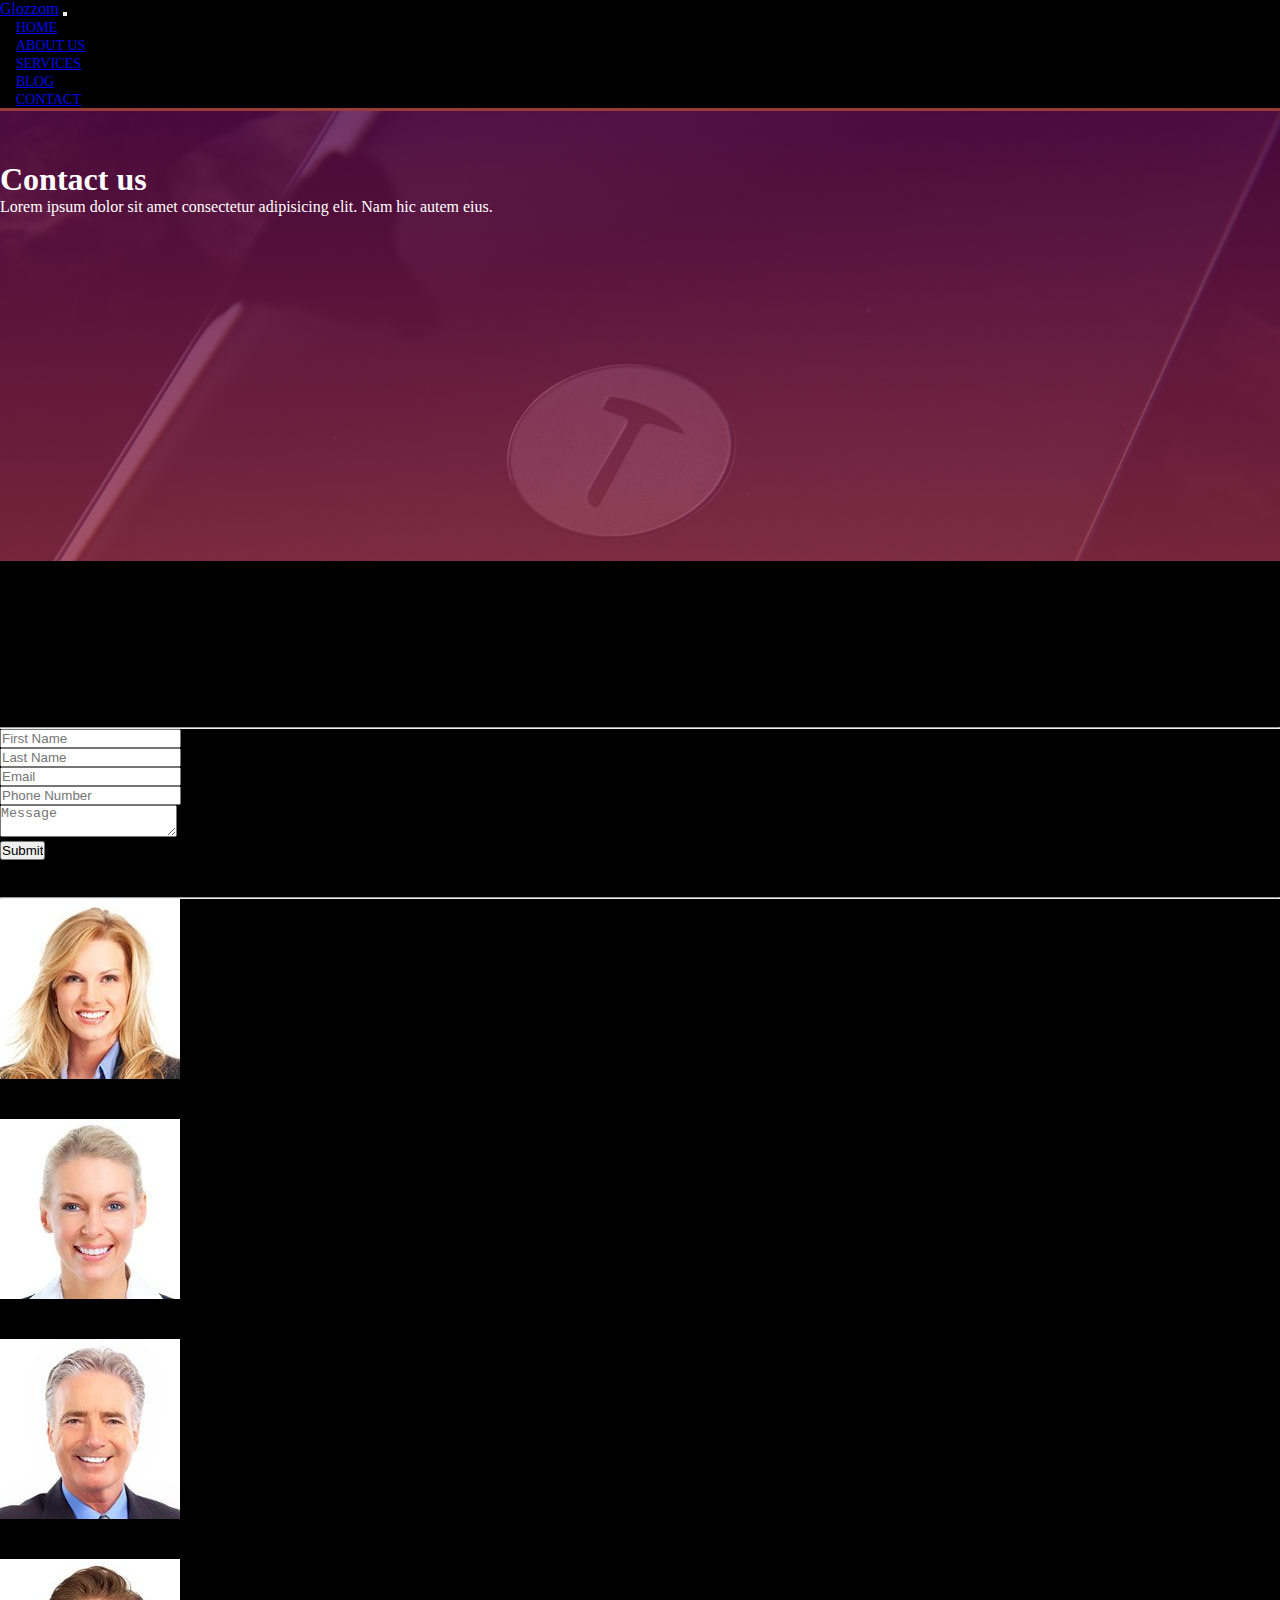
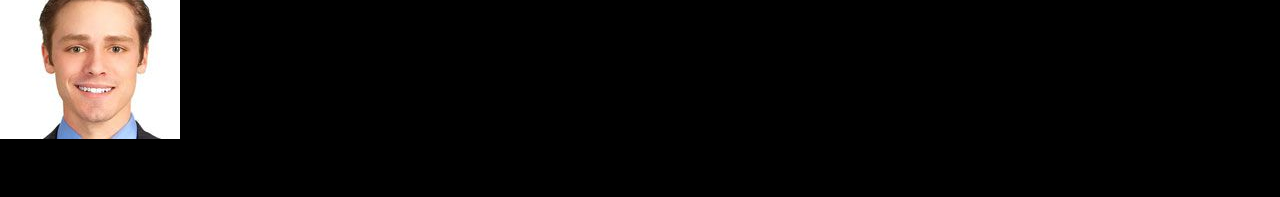
<file: contact.html>
<!DOCTYPE html>
<html lang="en">
  <head>
    <meta charset="UTF-8" />
    <meta name="viewport" content="width=device-width, initial-scale=1.0" />
    <meta http-equiv="X-UA-Compatible" content="ie=edge" />
    <link
      rel="stylesheet"
      href="https://use.fontawesome.com/releases/v5.0.13/css/all.css"
      integrity="sha384-DNOHZ68U8hZfKXOrtjWvjxusGo9WQnrNx2sqG0tfsghAvtVlRW3tvkXWZh58N9jp"
      crossorigin="anonymous"
    />
    <link
      rel="stylesheet"
      href="https://stackpath.bootstrapcdn.com/bootstrap/4.1.1/css/bootstrap.min.css"
      integrity="sha384-WskhaSGFgHYWDcbwN70/dfYBj47jz9qbsMId/iRN3ewGhXQFZCSftd1LZCfmhktB"
      crossorigin="anonymous"
    />
    <link rel="stylesheet" href="css/style.css" />
    <title>Glozzom</title>
  </head>

  <body>
    <nav class="navbar navbar-expand-sm navbar-dark bg-dark">
      <div class="container">
        <a href="index.html" class="navbar-brand">Glozzom</a>
        <button
          class="navbar-toggler"
          data-toggle="collapse"
          data-target="#navbarCollapse"
        >
          <span class="navbar-toggler-icon"></span>
        </button>
        <div class="collapse navbar-collapse" id="navbarCollapse">
          <ul class="navbar-nav ml-auto">
            <li class="nav-item">
              <a href="index.html" class="nav-link">Home</a>
            </li>
            <li class="nav-item">
              <a href="about.html" class="nav-link">About Us</a>
            </li>
            <li class="nav-item">
              <a href="services.html" class="nav-link">Services</a>
            </li>
            <li class="nav-item">
              <a href="blog.html" class="nav-link">Blog</a>
            </li>
            <li class="nav-item active">
              <a href="contact.html" class="nav-link">Contact</a>
            </li>
          </ul>
        </div>
      </div>
    </nav>

    <!-- PAGE HEADER -->

    <header id="page-header">
      <div class="container text-center">
        <div class="row">
          <div class="col-md-6 m-auto text-center mt-md-4">
            <h1 class="pt-md-4">Contact us</h1>
            <p class="pt-2">
              Lorem ipsum dolor sit amet consectetur adipisicing elit. Nam hic
              autem eius.
            </p>
          </div>
        </div>
      </div>
    </header>

    <!-- CONTACT SECTION -->
    <section id="contact" class="py-3 bg-white text-dark">
      <div class="container">
        <div class="row">
          <div class="col-md-4">
            <div class="card p-4">
              <div class="card-body">
                <h4>Get In Touch</h4>
                <p>
                  Lorem ipsum dolor sit amet consectetur adipisicing elit.
                  Pariatur, odio!
                </p>
                <h4>Address</h4>
                <p>550 Main st, Boston MA</p>
                <h4>Email</h4>
                <p>test@test.com</p>
                <h4>Phone</h4>
                <p>(555) 555-5555</p>
              </div>
            </div>
          </div>
          <div class="col-md-8">
            <div class="card p-4">
              <div class="card-body">
                <h3 class="text-center pb-3">
                  Please fill out this form to contact us
                </h3>
                <hr />
                <div class="row pt-4">
                  <div class="col-md-6">
                    <div class="form-group">
                      <input
                        type="text"
                        class="form-control"
                        placeholder="First Name"
                      />
                    </div>
                  </div>
                  <div class="col-md-6">
                    <div class="form-group">
                      <input
                        type="text"
                        class="form-control"
                        placeholder="Last Name"
                      />
                    </div>
                  </div>
                  <div class="col-md-6">
                    <div class="form-group">
                      <input
                        type="text"
                        class="form-control"
                        placeholder="Email"
                      />
                    </div>
                  </div>
                  <div class="col-md-6">
                    <div class="form-group">
                      <input
                        type="text"
                        class="form-control"
                        placeholder="Phone Number"
                      />
                    </div>
                  </div>
                </div>
                <div class="row">
                  <div class="col-md-12">
                    <div class="form-group">
                      <textarea
                        class="form-control"
                        placeholder="Message"
                      ></textarea>
                    </div>
                  </div>
                  <div class="col-md-12">
                    <div class="form-group">
                      <input
                        type="submit"
                        value="Submit"
                        class="btn btn-danger btn-block"
                      />
                    </div>
                  </div>
                </div>
              </div>
            </div>
          </div>
        </div>
      </div>
    </section>

    <!-- STAFF -->
    <section id="staff" class="py-5 text-center bg-dark text-white">
      <div class="container">
        <h1>Our Staff</h1>
        <hr />
        <div class="row">
          <div class="col-md-3">
            <img
              src="img/person1.jpg"
              alt=""
              class="img-fluid rounded-circle mb-2"
            />
            <h4>Jane Doe</h4>
            <small>Marketing Manager</small>
          </div>
          <div class="col-md-3">
            <img
              src="img/person2.jpg"
              alt=""
              class="img-fluid rounded-circle mb-2"
            />
            <h4>Sara Williams</h4>
            <small>Business Manager</small>
          </div>
          <div class="col-md-3">
            <img
              src="img/person3.jpg"
              alt=""
              class="img-fluid rounded-circle mb-2"
            />
            <h4>John Doe</h4>
            <small>CEO</small>
          </div>
          <div class="col-md-3">
            <img
              src="img/person4.jpg"
              alt=""
              class="img-fluid rounded-circle mb-2"
            />
            <h4>Steve Smith</h4>
            <small>Web Developer</small>
          </div>
        </div>
      </div>
    </section>

    <!-- FOOTER -->
    <footer id="main-footer" class="text-center p-4 text-white">
      <div class="container">
        <div class="row">
          <div class="col">
            <p>Copyright &copy; <span id="year"></span> Glozzom</p>
          </div>
        </div>
      </div>
    </footer>

    <script
      src="http://code.jquery.com/jquery-3.3.1.min.js"
      integrity="sha256-FgpCb/KJQlLNfOu91ta32o/NMZxltwRo8QtmkMRdAu8="
      crossorigin="anonymous"
    ></script>
    <script
      src="https://cdnjs.cloudflare.com/ajax/libs/popper.js/1.14.3/umd/popper.min.js"
      integrity="sha384-ZMP7rVo3mIykV+2+9J3UJ46jBk0WLaUAdn689aCwoqbBJiSnjAK/l8WvCWPIPm49"
      crossorigin="anonymous"
    ></script>
    <script
      src="https://stackpath.bootstrapcdn.com/bootstrap/4.1.1/js/bootstrap.min.js"
      integrity="sha384-smHYKdLADwkXOn1EmN1qk/HfnUcbVRZyYmZ4qpPea6sjB/pTJ0euyQp0Mk8ck+5T"
      crossorigin="anonymous"
    ></script>

    <script>
      // Get the current year for the copyright
      $("#year").text(new Date().getFullYear());
    </script>
  </body>
</html>
</file>
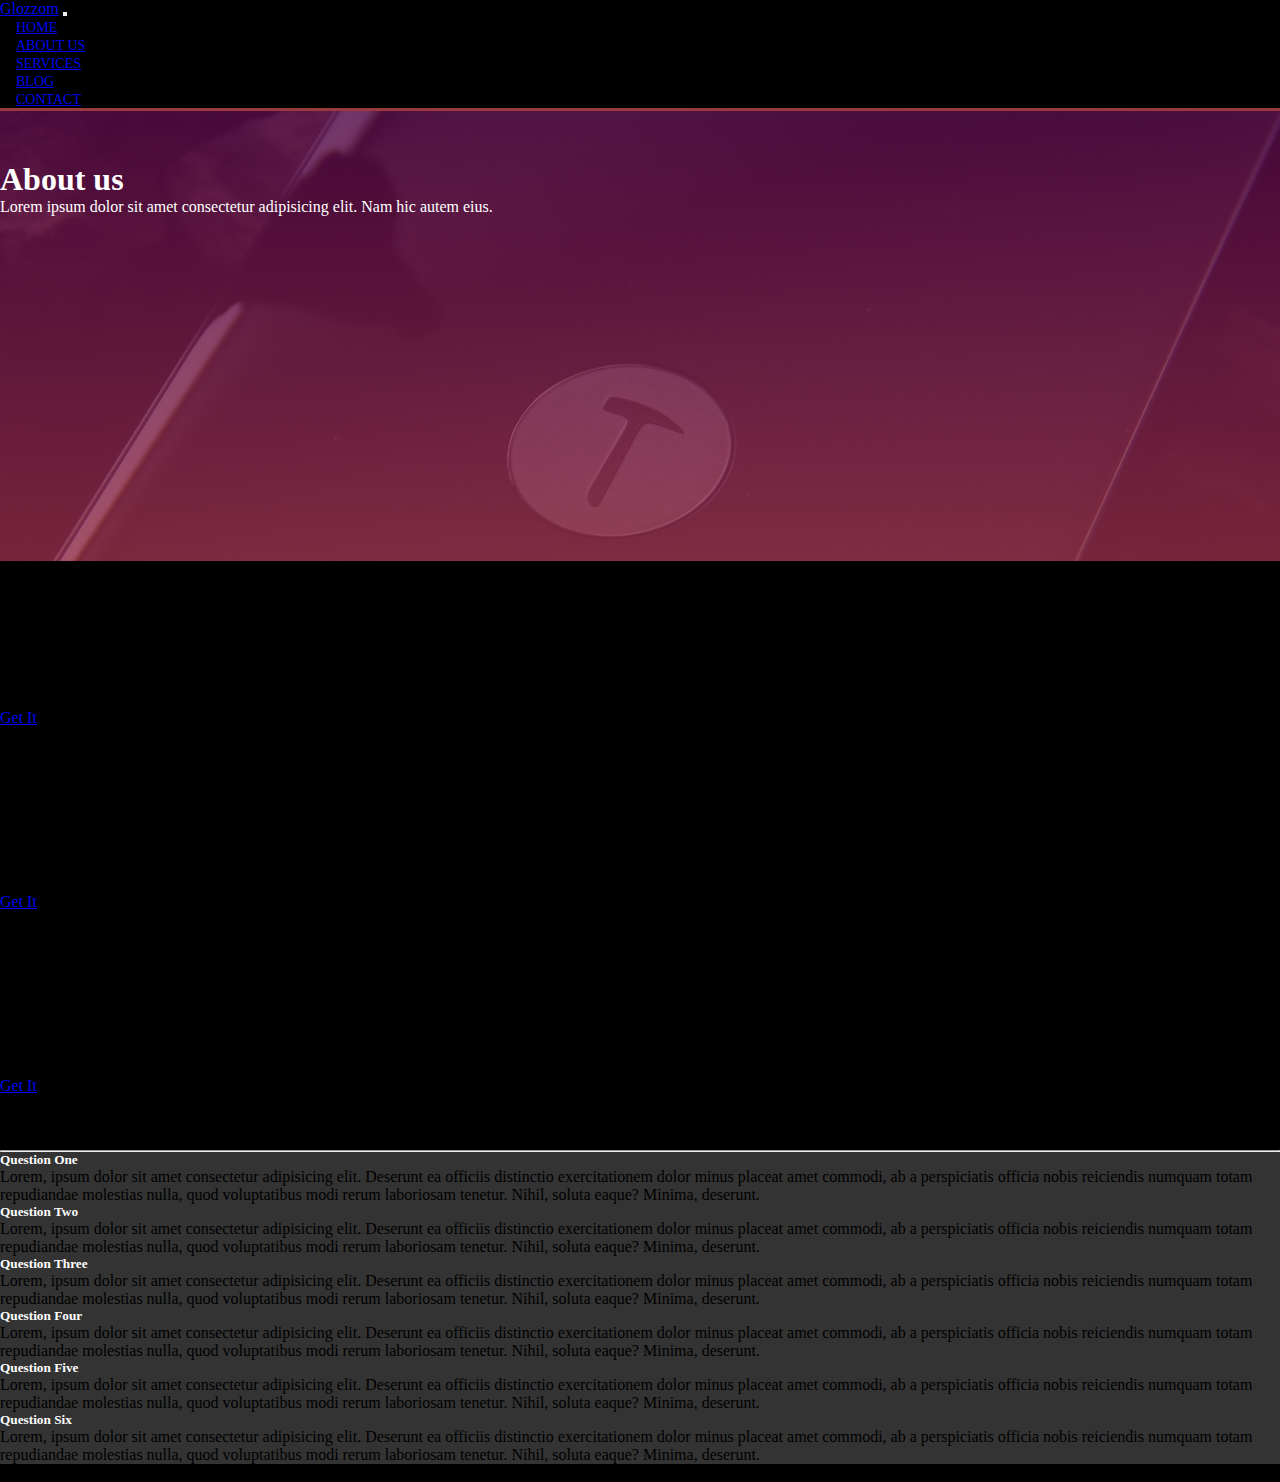
<file: services.html>
<!DOCTYPE html>
<html lang="en">
  <head>
    <meta charset="UTF-8" />
    <meta name="viewport" content="width=device-width, initial-scale=1.0" />
    <meta http-equiv="X-UA-Compatible" content="ie=edge" />
    <link
      rel="stylesheet"
      href="https://use.fontawesome.com/releases/v5.0.13/css/all.css"
      integrity="sha384-DNOHZ68U8hZfKXOrtjWvjxusGo9WQnrNx2sqG0tfsghAvtVlRW3tvkXWZh58N9jp"
      crossorigin="anonymous"
    />
    <link
      rel="stylesheet"
      href="https://stackpath.bootstrapcdn.com/bootstrap/4.1.1/css/bootstrap.min.css"
      integrity="sha384-WskhaSGFgHYWDcbwN70/dfYBj47jz9qbsMId/iRN3ewGhXQFZCSftd1LZCfmhktB"
      crossorigin="anonymous"
    />
    <link rel="stylesheet" href="css/style.css" />
    <title>Glozzom</title>
  </head>

  <body>
    <nav class="navbar navbar-expand-sm navbar-dark bg-dark">
      <div class="container">
        <a href="index.html" class="navbar-brand">Glozzom</a>
        <button
          class="navbar-toggler"
          data-toggle="collapse"
          data-target="#navbarCollapse"
        >
          <span class="navbar-toggler-icon"></span>
        </button>
        <div class="collapse navbar-collapse" id="navbarCollapse">
          <ul class="navbar-nav ml-auto">
            <li class="nav-item">
              <a href="index.html" class="nav-link">Home</a>
            </li>
            <li class="nav-item">
              <a href="about.html" class="nav-link">About Us</a>
            </li>
            <li class="nav-item active">
              <a href="services.html" class="nav-link">Services</a>
            </li>
            <li class="nav-item">
              <a href="blog.html" class="nav-link">Blog</a>
            </li>
            <li class="nav-item">
              <a href="contact.html" class="nav-link">Contact</a>
            </li>
          </ul>
        </div>
      </div>
    </nav>

    <!-- PAGE HEADER -->

    <header id="page-header">
      <div class="container text-center">
        <div class="row">
          <div class="col-md-6 m-auto text-center mt-md-4">
            <h1 class="pt-md-4">About us</h1>
            <p class="pt-2">
              Lorem ipsum dolor sit amet consectetur adipisicing elit. Nam hic
              autem eius.
            </p>
          </div>
        </div>
      </div>
    </header>

    <!-- services card section -->
    <section id="services" class="py-5 bg-white text-dark">
      <div class="container">
        <div class="row">
          <div class="col-md-4">
            <div class="card text-center">
              <div class="card-header bg-dark text-white">
                <h3>Service Plan One</h3>
              </div>
              <div class="card-body">
                <h4 class="card-title">$59.99/Month</h4>
                <p class="card-text">
                  Lorem, ipsum dolor sit amet consectetur adipisicing elit. Aut,
                  quis.
                </p>
                <ul class="list-group">
                  <li class="list-group-item">
                    <i class="fas fa-check"></i>Feature One
                  </li>
                  <li class="list-group-item">
                    <i class="fas fa-check"></i>Feature Two
                  </li>
                  <li class="list-group-item">
                    <i class="fas fa-check"></i>Feature Three
                  </li>
                  <li class="list-group-item">
                    <i class="fas fa-check"></i>Feature Four
                  </li>
                  <li class="list-group-item">
                    <i class="fas fa-check"></i>Feature Five
                  </li>
                </ul>
                <a href="#" class="btn btn-danger btn-block mt-2">Get It</a>
              </div>
              <div class="card-footer text-muted">1 Year Plan</div>
            </div>
          </div>
          <div class="col-md-4">
            <div class="card text-center">
              <div class="card-header bg-dark text-white">
                <h3>Service Plan Two</h3>
              </div>
              <div class="card-body">
                <h4 class="card-title">$99.99/Month</h4>
                <p class="card-text">
                  Lorem, ipsum dolor sit amet consectetur adipisicing elit. Aut,
                  quis.
                </p>
                <ul class="list-group">
                  <li class="list-group-item">
                    <i class="fas fa-check"></i> Feature One
                  </li>
                  <li class="list-group-item">
                    <i class="fas fa-check"></i> Feature Two
                  </li>
                  <li class="list-group-item">
                    <i class="fas fa-check"></i> Feature Three
                  </li>
                  <li class="list-group-item">
                    <i class="fas fa-check"></i> Feature Four
                  </li>
                  <li class="list-group-item">
                    <i class="fas fa-check"></i> Feature Five
                  </li>
                </ul>
                <a href="#" class="btn btn-danger btn-block mt-2">Get It</a>
              </div>
              <div class="card-footer text-muted">1 Year Plan</div>
            </div>
          </div>
          <div class="col-md-4">
            <div class="card text-center">
              <div class="card-header bg-dark text-white">
                <h3>Service Plan Three</h3>
              </div>
              <div class="card-body">
                <h4 class="card-title">$129.99/Month</h4>
                <p class="card-text">
                  Lorem, ipsum dolor sit amet consectetur adipisicing elit. Aut,
                  quis.
                </p>
                <ul class="list-group">
                  <li class="list-group-item">
                    <i class="fas fa-check"></i> Feature One
                  </li>
                  <li class="list-group-item">
                    <i class="fas fa-check"></i> Feature Two
                  </li>
                  <li class="list-group-item">
                    <i class="fas fa-check"></i> Feature Three
                  </li>
                  <li class="list-group-item">
                    <i class="fas fa-check"></i> Feature Four
                  </li>
                  <li class="list-group-item">
                    <i class="fas fa-check"></i> Feature Five
                  </li>
                </ul>
                <a href="#" class="btn btn-danger btn-block mt-2">Get It</a>
              </div>
              <div class="card-footer text-muted">1 Year Plan</div>
            </div>
          </div>
        </div>
      </div>
    </section>

    <!-- FAQ -->
    <section id="faq" class="p-5 bg-dark text-white">
      <div class="container">
        <h1 class="text-center">Frequently Asked Questions</h1>
        <hr />
        <div class="row">
          <div class="col-md-6">
            <div id="accordion">
              <div class="card">
                <div class="card-header">
                  <h5 class="mb-0">
                    <a
                      href="#collapseOne"
                      data-toggle="collapse"
                      data-parent="accordion"
                    >
                      Question One
                    </a>
                  </h5>
                </div>

                <div id="collapseOne" class="collapse">
                  <div class="card-body">
                    Lorem, ipsum dolor sit amet consectetur adipisicing elit.
                    Deserunt ea officiis distinctio exercitationem dolor minus
                    placeat amet commodi, ab a perspiciatis officia nobis
                    reiciendis numquam totam repudiandae molestias nulla, quod
                    voluptatibus modi rerum laboriosam tenetur. Nihil, soluta
                    eaque? Minima, deserunt.
                  </div>
                </div>
              </div>

              <div class="card">
                <div class="card-header">
                  <h5 class="mb-0">
                    <a
                      href="#collapseTwo"
                      data-toggle="collapse"
                      data-parent="accordion"
                    >
                      Question Two
                    </a>
                  </h5>
                </div>

                <div id="collapseTwo" class="collapse">
                  <div class="card-body">
                    Lorem, ipsum dolor sit amet consectetur adipisicing elit.
                    Deserunt ea officiis distinctio exercitationem dolor minus
                    placeat amet commodi, ab a perspiciatis officia nobis
                    reiciendis numquam totam repudiandae molestias nulla, quod
                    voluptatibus modi rerum laboriosam tenetur. Nihil, soluta
                    eaque? Minima, deserunt.
                  </div>
                </div>
              </div>

              <div class="card">
                <div class="card-header">
                  <h5 class="mb-0">
                    <a
                      href="#collapseThree"
                      data-toggle="collapse"
                      data-parent="accordion"
                    >
                      Question Three
                    </a>
                  </h5>
                </div>

                <div id="collapseThree" class="collapse">
                  <div class="card-body">
                    Lorem, ipsum dolor sit amet consectetur adipisicing elit.
                    Deserunt ea officiis distinctio exercitationem dolor minus
                    placeat amet commodi, ab a perspiciatis officia nobis
                    reiciendis numquam totam repudiandae molestias nulla, quod
                    voluptatibus modi rerum laboriosam tenetur. Nihil, soluta
                    eaque? Minima, deserunt.
                  </div>
                </div>
              </div>
            </div>
          </div>
          <div class="col-md-6">
            <div id="accordion">
              <div class="card">
                <div class="card-header">
                  <h5 class="mb-0">
                    <a
                      href="#collapseFour"
                      data-toggle="collapse"
                      data-parent="accordion"
                    >
                      Question Four
                    </a>
                  </h5>
                </div>

                <div id="collapseFour" class="collapse">
                  <div class="card-body">
                    Lorem, ipsum dolor sit amet consectetur adipisicing elit.
                    Deserunt ea officiis distinctio exercitationem dolor minus
                    placeat amet commodi, ab a perspiciatis officia nobis
                    reiciendis numquam totam repudiandae molestias nulla, quod
                    voluptatibus modi rerum laboriosam tenetur. Nihil, soluta
                    eaque? Minima, deserunt.
                  </div>
                </div>
              </div>

              <div class="card">
                <div class="card-header">
                  <h5 class="mb-0">
                    <a
                      href="#collapseFive"
                      data-toggle="collapse"
                      data-parent="accordion"
                    >
                      Question Five
                    </a>
                  </h5>
                </div>

                <div id="collapseFive" class="collapse">
                  <div class="card-body">
                    Lorem, ipsum dolor sit amet consectetur adipisicing elit.
                    Deserunt ea officiis distinctio exercitationem dolor minus
                    placeat amet commodi, ab a perspiciatis officia nobis
                    reiciendis numquam totam repudiandae molestias nulla, quod
                    voluptatibus modi rerum laboriosam tenetur. Nihil, soluta
                    eaque? Minima, deserunt.
                  </div>
                </div>
              </div>

              <div class="card">
                <div class="card-header">
                  <h5 class="mb-0">
                    <a
                      href="#collapseSix"
                      data-toggle="collapse"
                      data-parent="accordion"
                    >
                      Question Six
                    </a>
                  </h5>
                </div>

                <div id="collapseSix" class="collapse">
                  <div class="card-body">
                    Lorem, ipsum dolor sit amet consectetur adipisicing elit.
                    Deserunt ea officiis distinctio exercitationem dolor minus
                    placeat amet commodi, ab a perspiciatis officia nobis
                    reiciendis numquam totam repudiandae molestias nulla, quod
                    voluptatibus modi rerum laboriosam tenetur. Nihil, soluta
                    eaque? Minima, deserunt.
                  </div>
                </div>
              </div>
            </div>
          </div>
        </div>
      </div>
    </section>

    <!-- FOOTER -->
    <footer id="main-footer" class="text-center p-4 text-white">
      <div class="container">
        <div class="row">
          <div class="col">
            <p>Copyright &copy; <span id="year"></span> Glozzom</p>
          </div>
        </div>
      </div>
    </footer>
    <script
      src="http://code.jquery.com/jquery-3.3.1.min.js"
      integrity="sha256-FgpCb/KJQlLNfOu91ta32o/NMZxltwRo8QtmkMRdAu8="
      crossorigin="anonymous"
    ></script>
    <script
      src="https://cdnjs.cloudflare.com/ajax/libs/popper.js/1.14.3/umd/popper.min.js"
      integrity="sha384-ZMP7rVo3mIykV+2+9J3UJ46jBk0WLaUAdn689aCwoqbBJiSnjAK/l8WvCWPIPm49"
      crossorigin="anonymous"
    ></script>
    <script
      src="https://stackpath.bootstrapcdn.com/bootstrap/4.1.1/js/bootstrap.min.js"
      integrity="sha384-smHYKdLADwkXOn1EmN1qk/HfnUcbVRZyYmZ4qpPea6sjB/pTJ0euyQp0Mk8ck+5T"
      crossorigin="anonymous"
    ></script>

    <script>
      // Get the current year for the copyright
      $("#year").text(new Date().getFullYear());
    </script>
  </body>
</html>
</file>
<file: css/style.css>
*,
*:before,
*:after {
  padding: 0;
  margin: 0;
  box-sizing: border-box;
}
body {
  background-color: black;
  overflow-x: hidden;
}
nav {
  border-bottom: rgb(192, 72, 72, 0.8) 3px solid;
}
.navbar .nav-link {
  font-size: 14px;
  text-transform: uppercase;
  padding-left: 1rem !important;
  padding-right: 1rem !important;
}
.navbar-item.active .nav-link.active {
  /* border-left: 2px solid rgb(72, 0, 72, 0.8); */
  color: #fff;
}
.carousel-item {
  height: 89vh;
}

.carousel-image-1 {
  background: linear-gradient(rgb(72, 0, 72, 0.8), rgb(192, 72, 72, 0.8)),
    url("../img/image1.jpg");
  background-size: cover;
}

.carousel-image-2 {
  background: linear-gradient(rgb(72, 0, 72, 0.8), rgb(192, 72, 72, 0.8)),
    url("../img/image2.jpg");
  background-size: cover;
}

.carousel-image-3 {
  background: linear-gradient(rgb(72, 0, 72, 0.8), rgb(192, 72, 72, 0.8)),
    url("../img/image3.jpg");
  background-size: cover;
}

#home-heading {
  position: relative;
  min-height: 200px;
  background: url("../img/lights.jpg");
  background-attachment: fixed;
  background-repeat: no-repeat;
  text-align: center;
  color: #fff;
}

.dark-overlay {
  position: absolute;
  top: 0;
  left: 0;
  width: 100%;
  height: 100%;
  background: rgba(0, 0, 0, 0.7);
}

#video-play {
  position: relative;
  min-height: 200px;
  background: url("../img/media.jpg");
  background-attachment: fixed;
  background-repeat: no-repeat;
  background-position: 0 -300px;
  text-align: center;
  color: #fff;
}

#video-play a {
  color: #fff;
}

#page-header {
  height: 50vh;
  background: linear-gradient(rgb(72, 0, 72, 0.8), rgb(192, 72, 72, 0.8)),
    url("../img/image1.jpg");
  background-position: center;
  background-attachment: fixed;
  color: #fff;
  /* border-bottom: 1px #eee solid; */
  padding-top: 50px;
}
#faq .card {
  border: #444;
}

#faq a {
  color: #fff;
  text-decoration: none;
}

#faq .card-body,
#faq .card-header {
  background: #333;
}
</file>
